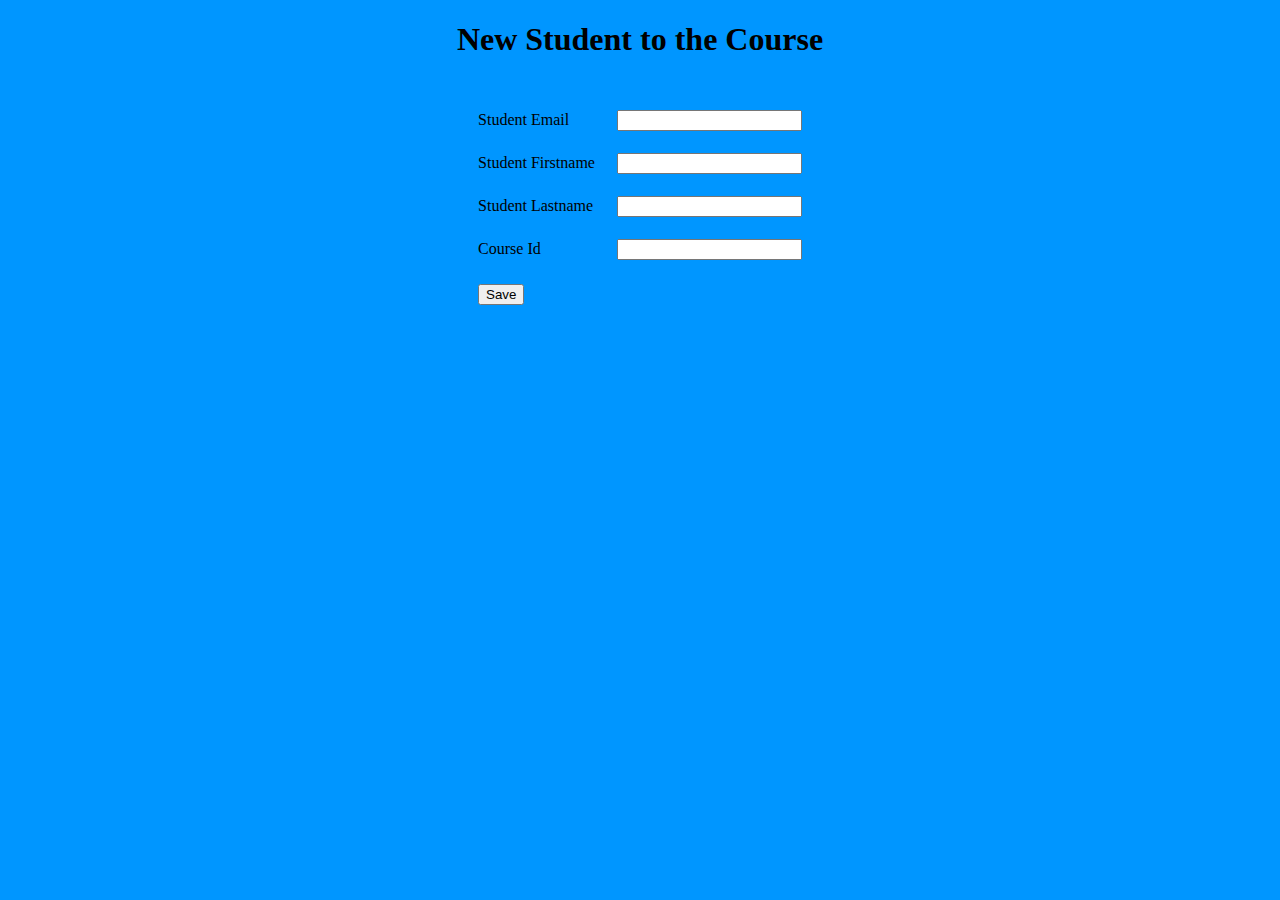
<file: src/main/resources/templates/addstudent.html>
<!DOCTYPE html>
<html xmlns:th="http://www.thymeleaf.org">
<head>
<meta charset="UTF-8">
<title>Create New Student</title>
</head>
<body style = background:#0096FF>
<div align="center">
 <h1> New Student to the Course</h1>
 <br/>
 <form action= "#" th:action="@{/save}" th:object="${student}" method="post">
 <table borde="0" cellpadding="10">
 
 

   <tr> 
  	<td> Student Email </td>
  	<td><input type="text" th:field="*{email}" /></td>
  </tr>
<!--    <tr> 
  	<td> Student id </td>
  	<td><input type="text" th:field="*{id}" /></td>
  </tr> -->
  
  <tr> 
  	<td> Student Firstname </td>
  	<td><input type="text" th:field="*{firstname}" /></td>
  </tr>
  <tr> 
  	<td> Student Lastname </td>
  	<td><input type="text" th:field="*{lastname}" /></td>
  	

  </tr>
   <tr> 
  	<td> Course Id </td>
  	<td><input type="text" th:field="*{course}" /></td>
  </tr>
  <tr> 
   <tr> 
  	<td colspan="2"><button type="submit">Save</button></td>
  
  </tr>
 </table>
 
 </form>
</div>
</body>
</html>
</file>
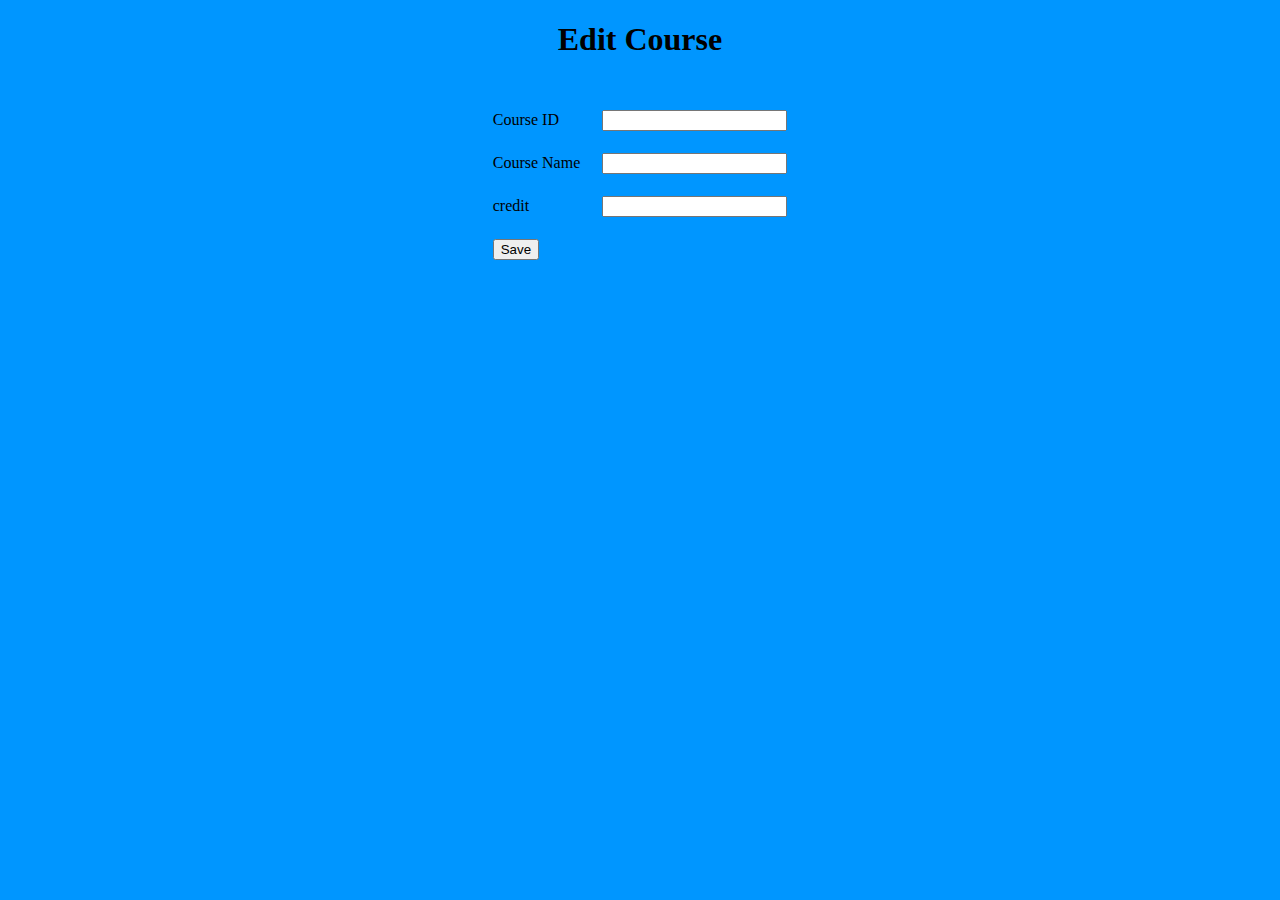
<file: src/main/resources/templates/edit_course.html>
<!DOCTYPE html>
<html xmlns:th="http://www.thymeleaf.org">
<head>
<meta charset="UTF-8">
<title>Create New Course</title>
</head>
<body style = background:#0096FF>
<div align="center">
 <h1>Edit Course</h1>
 <br/>
 <form action= "#" th:action="@{/savecourse}" th:object="${course}" method="post">
 <table borde="0" cellpadding="10">
  <tr> 
  	<td> Course ID </td>
  	<td><input type="text" th:field="*{id}" readonly="readonly"/></td>
  </tr>
  <tr> 
  	<td> Course Name </td>
  	<td><input type="text" th:field="*{name}" /></td>
  </tr>
   <tr> 
  	<td> credit</td>
  	<td><input type="text" th:field="*{credit}" /></td>
  </tr>

   <tr> 
  	<td colspan="2"><button type="submit">Save</button></td>
  
  </tr>
 </table>
 
 </form>
</div>
</body>
</html>
</file>
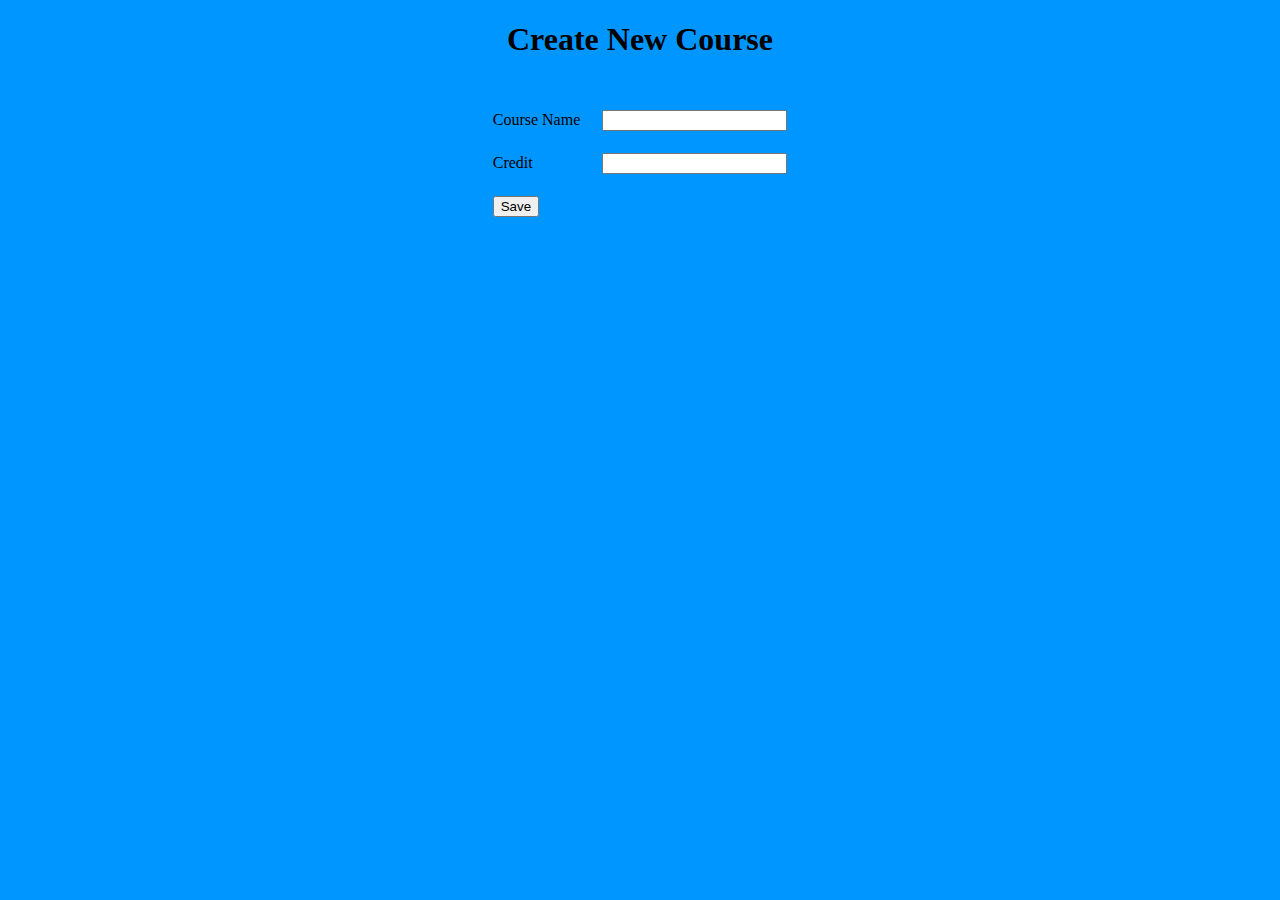
<file: src/main/resources/templates/new_course.html>
<!DOCTYPE html>
<html xmlns:th="http://www.thymeleaf.org">
<head>
<meta charset="UTF-8">
<title>Create New Product</title>
</head>
<body style = background:#0096FF>
<div align="center">
 <h1>Create New Course</h1>
 <br/>
 <form action= "#" th:action="@{/savecourse}" th:object="${course}" method="post">
 <table borde="0" cellpadding="10">
  <tr> 
  	<td> Course Name</td>
  	<td><input type="text" th:field="*{name}" /></td>
  </tr>
   <tr> 
  	<td> Credit</td>
  	<td><input type="text" th:field="*{credit}" /></td>
  </tr>
   <tr> 
  	<td colspan="2"><button type="submit">Save</button></td>
  
  </tr>
 </table>
 
 </form>
</div>
</body>
</html>
</file>
